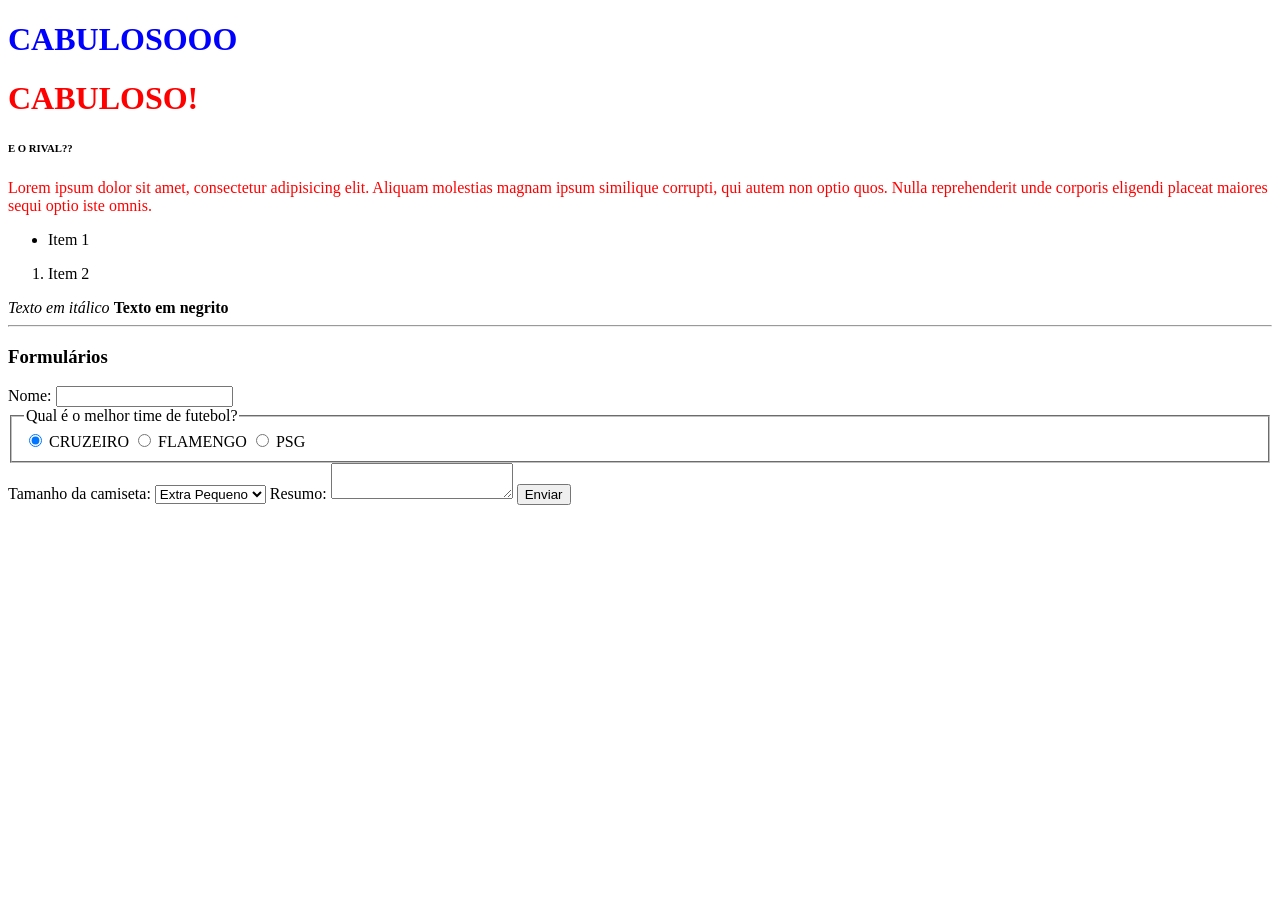
<file: index2.html>
<!-- Define o tipo de documento HTML5 -->
<!DOCTYPE html>
<html lang="pt-br">

<head>
    <!-- Metadados da página -->
    <meta charset="UTF-8">
    <meta name="viewport" content="width=device-width, initial-scale=1.0">
    
    <title>Título da sua página</title>

    <!-- Estilo CSS interno -->
    <style>
        /* Altera a cor dos títulos <h1> e dos parágrafos <p> */
        h1, p {
            color: red;
        }

        /* Exemplo de classe (não está sendo usada corretamente no HTML) */
        .cor-azul {
            color: blue;
        }
    </style>
</head>

<body>

    <!-- Conteúdo da página -->
    <h1 class="cor-azul">CABULOSOOO</h1> <!-- Com classe que define a cor azul, mas sobrescrita pelo CSS global -->
    
    <h1>CABULOSO!</h1> <!-- Outro título H1 -->
    
    <h6>E O RIVAL??</h6> <!-- Título com menor peso -->

    <!-- Parágrafo de exemplo (Lorem Ipsum) -->
    <p>
        Lorem ipsum dolor sit amet, consectetur adipisicing elit.
        Aliquam molestias magnam ipsum similique corrupti, qui autem non optio quos.
        Nulla reprehenderit unde corporis eligendi placeat maiores sequi optio iste omnis.
    </p>

    <!-- Lista não ordenada (bullet points) -->
    <ul>
        <li>Item 1</li>
    </ul>

    <!-- Lista ordenada (números) -->
    <ol>
        <li>Item 2</li>
    </ol>

    <!-- Ênfase em itálico -->
    <em>Texto em itálico</em>

    <!-- Ênfase em negrito -->
    <strong>Texto em negrito</strong>

    <!-- Comentários HTML -->
    <!-- <br> = quebra de linha -->
    <!-- <hr> = linha horizontal -->
    <br>
    <hr>

    <!-- Link (âncora) -->
    <!-- <a href="https://exemplo.com">Clique aqui</a> -->

    <!-- Formulário -->
    <h3>Formulários</h3>

    <form action="" method="">
        <!-- Campo de texto com rótulo -->
        <label for="full-name">Nome:</label>
        <input id="full-name" name="full-name" type="text" />

        <!-- Campo com seleção de opções usando radio buttons -->
        <fieldset>
            <legend>Qual é o melhor time de futebol?</legend>
            
            <input id="time01" name="time" value="1" type="radio" checked>
            <label for="time01">CRUZEIRO</label>

            <input id="time02" name="time" value="2" type="radio">
            <label for="time02">FLAMENGO</label>

            <input id="time03" name="time" value="3" type="radio">
            <label for="time03">PSG</label>
        </fieldset>

        <!-- Lista suspensa (select) -->
        <label for="t-shirt">Tamanho da camiseta:</label>
        <select id="t-shirt" name="t-shirt">
            <option value="xs">Extra Pequeno</option>
            <option value="s">Pequeno</option>
            <option value="m">Médio</option>
            <option value="l">Grande</option>
        </select>

        <!-- Campo de texto maior para descrição -->
        <label for="abstract">Resumo:</label>
        <textarea id="abstract" name="abstract"></textarea>

        <!-- Botão de envio -->
        <button type="submit">Enviar</button>
    </form>

</body>
</html>
</file>
